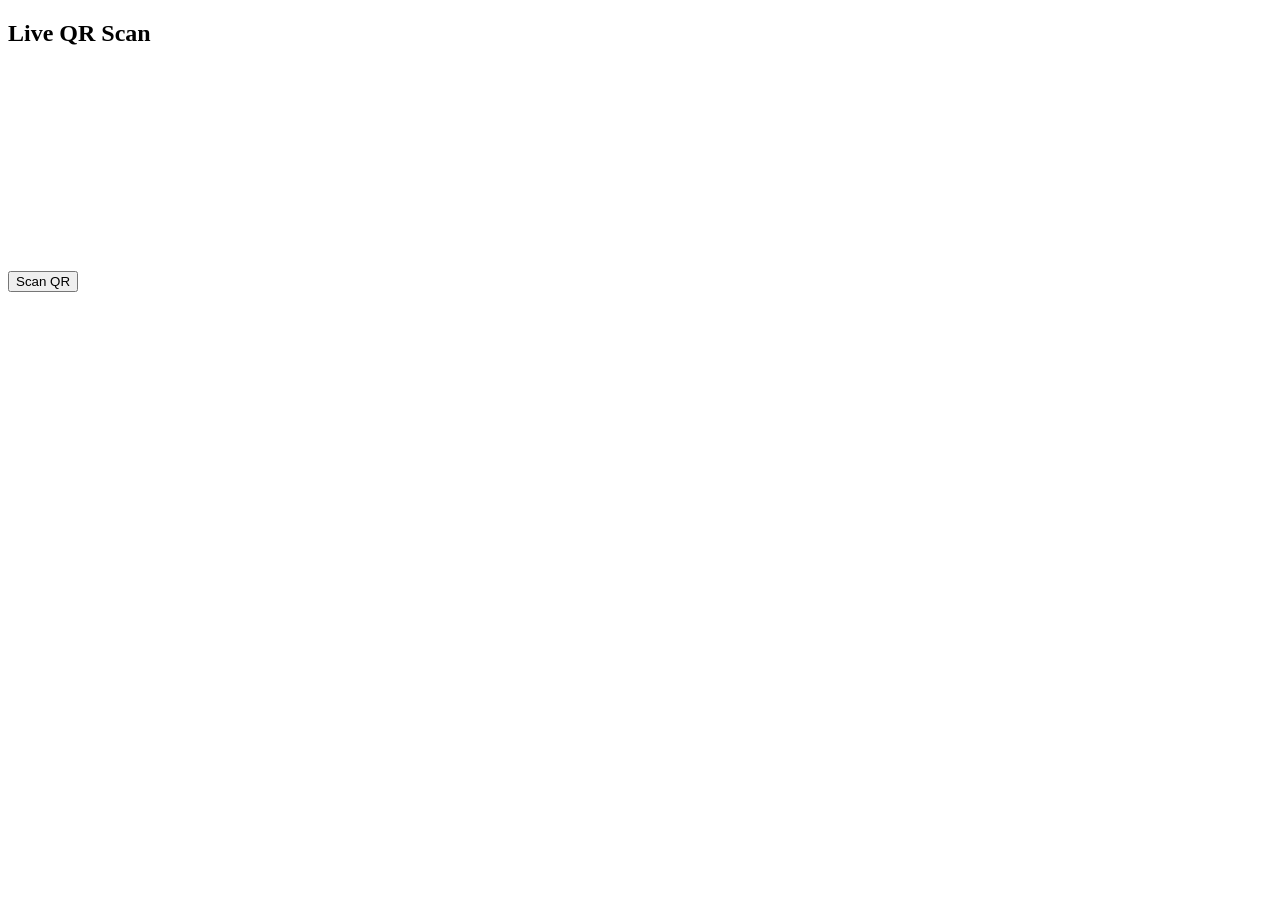
<file: pusti-tusti/index.html>
<!DOCTYPE html>
<html>
<head>
    <title>2-Step Verification</title>
</head>
<body>

<h2>Live QR Scan</h2>
<video id="video" width="400" autoplay></video>
<br>
<button onclick="scanQR()">Scan QR</button>
<h3 id="qrResult"></h3>

<div id="faceSection" style="display:none;">
    <h2>Face Verification</h2>
    <button onclick="scanFace()">Verify Face</button>
    <h3 id="faceResult"></h3>
</div>

<canvas id="canvas" style="display:none;"></canvas>

<script>
let studentId = null;

const video = document.getElementById('video');

// Access webcam
navigator.mediaDevices.getUserMedia({ video: true })
.then(stream => {
    video.srcObject = stream;
});

// Capture frame
function captureImage() {
    let canvas = document.getElementById('canvas');
    let context = canvas.getContext('2d');
    canvas.width = video.videoWidth;
    canvas.height = video.videoHeight;
    context.drawImage(video, 0, 0);
    return canvas.toDataURL('image/png');
}

// STEP 1 QR
function scanQR() {
    let image = captureImage();

    fetch('/verify_qr', {
        method: 'POST',
        headers: { 'Content-Type': 'application/json' },
        body: JSON.stringify({ image: image })
    })
    .then(res => res.json())
    .then(data => {
        if (data.status === "success") {
            document.getElementById("qrResult").innerText = "QR Verified: " + data.name;
            studentId = data.id;
            document.getElementById("faceSection").style.display = "block";
        } else {
            document.getElementById("qrResult").innerText = "QR Failed ❌";
        }
    });
}

// STEP 2 FACE
function scanFace() {
    let image = captureImage();

    fetch('/verify_face', {
        method: 'POST',
        headers: { 'Content-Type': 'application/json' },
        body: JSON.stringify({ image: image, id: studentId })
    })
    .then(res => res.json())
    .then(data => {
        if (data.status === "verified") {
            document.getElementById("faceResult").innerText = "Face Verified ✅";
        } else {
            document.getElementById("faceResult").innerText = "Face Not Matched ❌";
        }
    });
}
</script>

</body>
</html>
</file>
